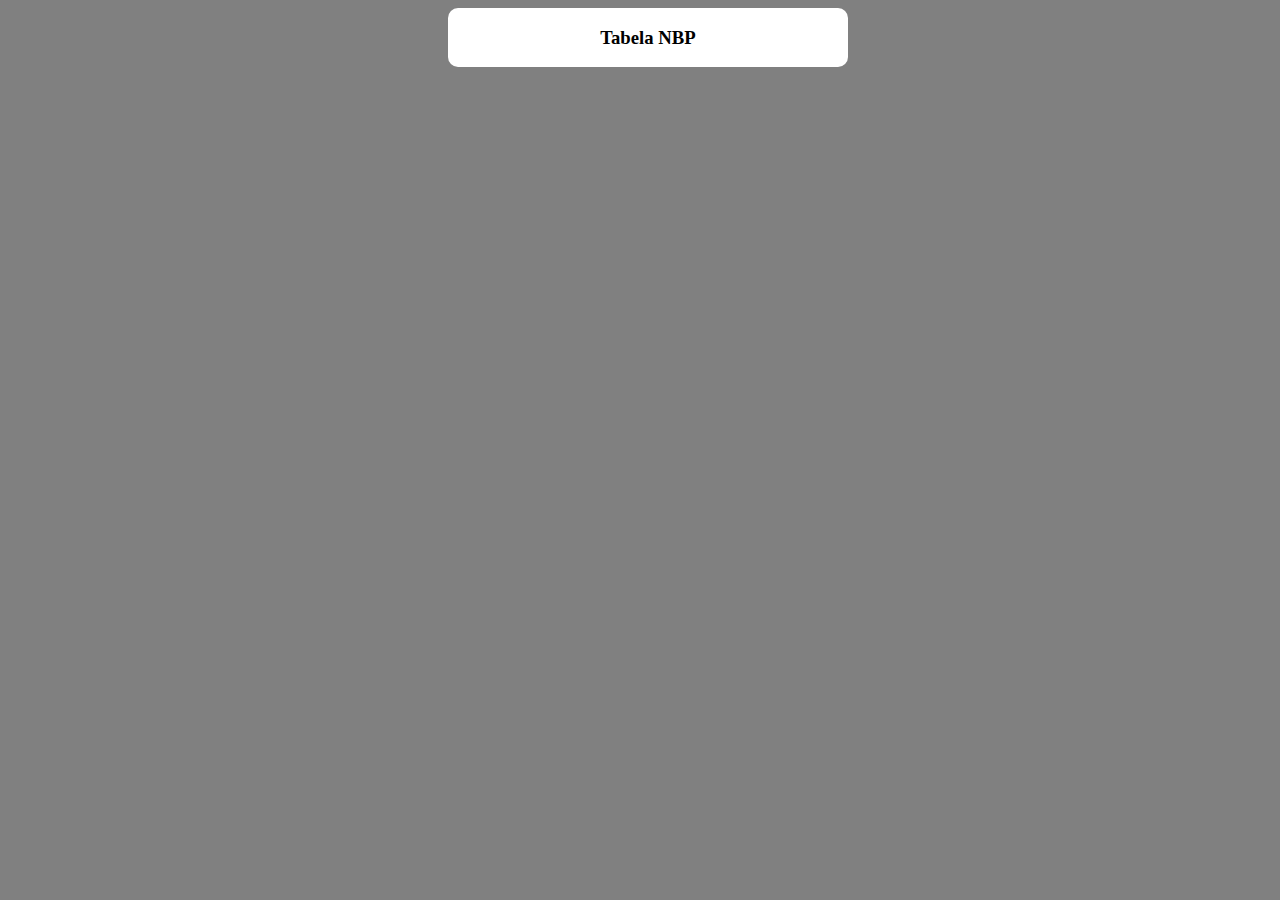
<file: index.html>
<!DOCTYPE html>
<html lang="pl">
  <head>
    <meta charset="UTF-8" />
    <meta name="viewport" content="width=device-width, initial-scale=1.0" />
    <title>Tabela NBP</title>
    <link rel="stylesheet" href="style.css" />
  </head>
  <body>
    <div class="container">
      <h3>Tabela NBP <nr:span id="date"></nr:span></h3>
      <div id="data-table"></div>
    </div>

    <script src="index.js"></script>
    
  </body>
</html>
</file>
<file: style.css>
body {
    display: flex;
    justify-content: center;
    width: 100vw;
    background: grey;
}

.container {
    width: 400px;
    background: white;
    border-radius: 10px;
}
.container h3 {
    text-align: center;
}

.rate {
    display: grid;
    grid-template-columns: 1fr 1fr 1fr;
    gap: 5px;
    margin: 10px;
    border-bottom: 1px dotted black;
}
</file>
